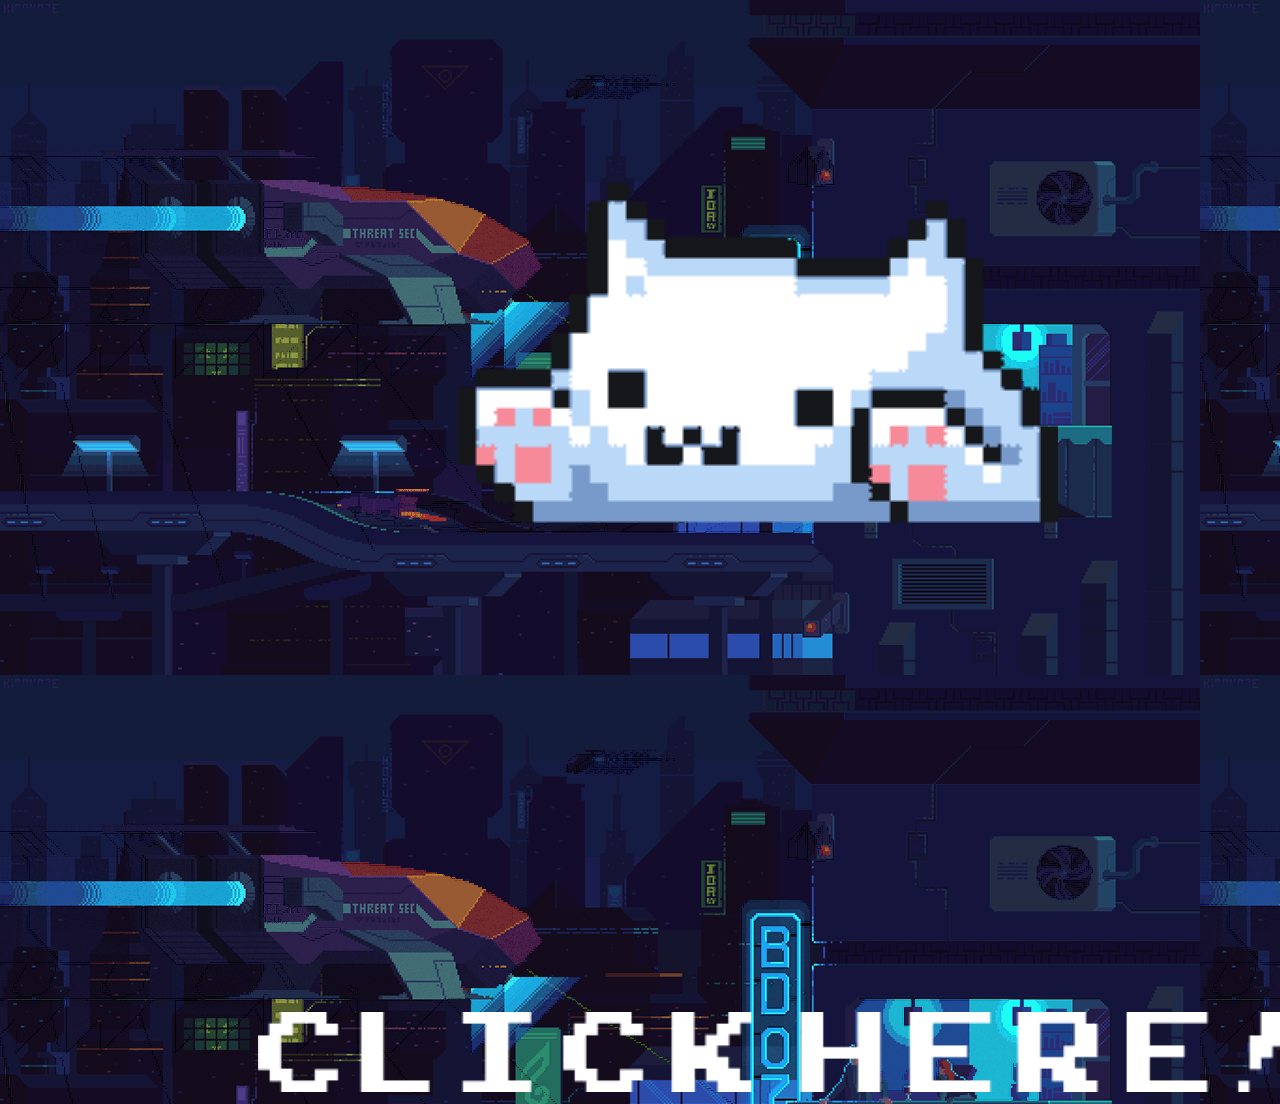
<file: Zombie spel/Death.html>
<!DOCTYPE html>
<html lang="en">
<head>
    <meta charset="UTF-8">
    <meta http-equiv="X-UA-Compatible" content="IE=edge">
    <meta name="viewport" content="width=device-width, initial-scale=1.0">
    <title>Document</title>

    <link rel="stylesheet" type="text/css" href="style.css">

</head>
<body class="background">
    <a href="index.html"><img src="img/GameOver.gif" class="gameover"></a>
    <img src="img/Click here.png" class="start">
</body>
</html>
</file>
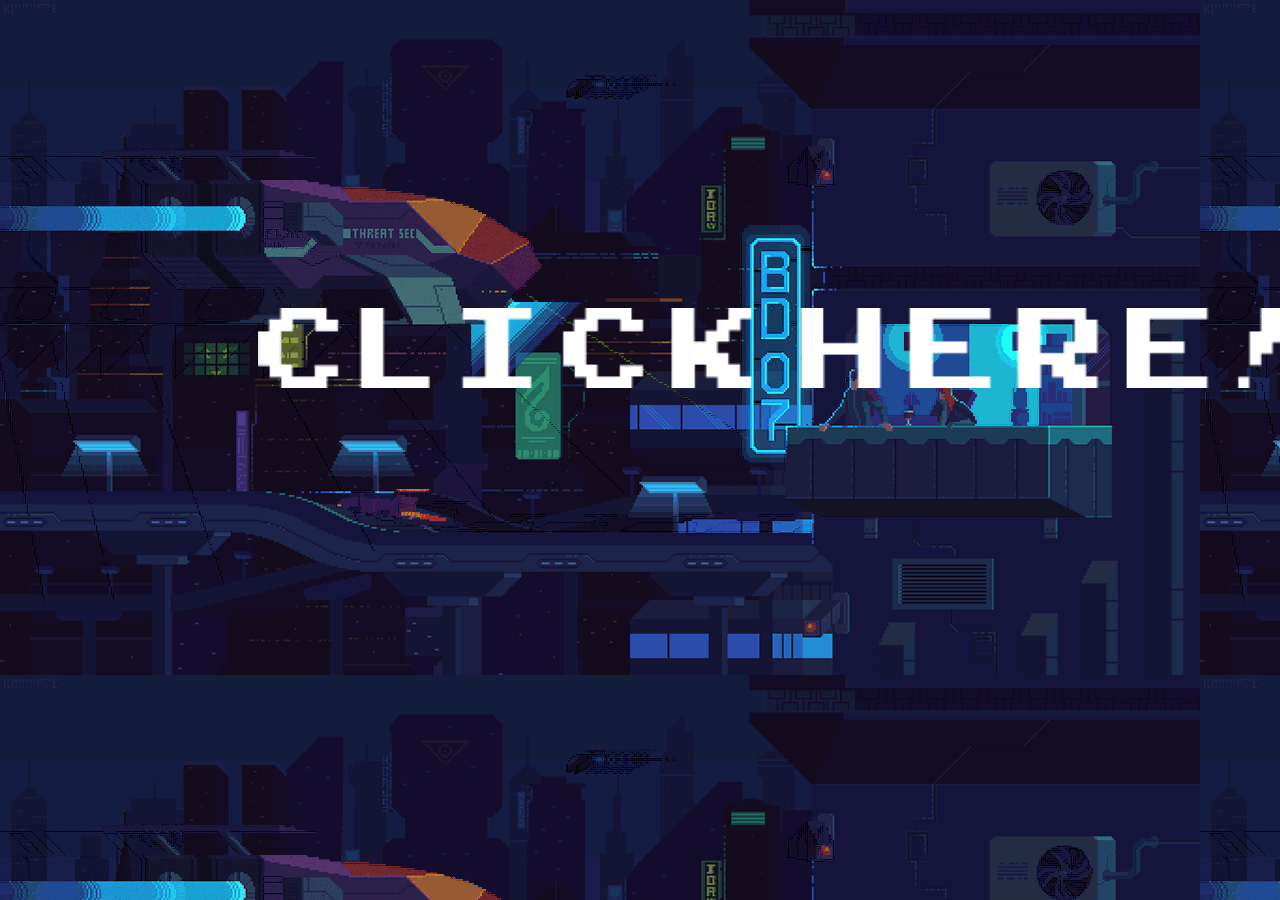
<file: Zombie spel/Start.html>
<!DOCTYPE html>
<html lang="en">
<head>
    <meta charset="UTF-8">
    <meta http-equiv="X-UA-Compatible" content="IE=edge">
    <meta name="viewport" content="width=device-width, initial-scale=1.0">
    <title>Document</title>

    <link rel="stylesheet" type="text/css" href="style.css">

</head>
<body class="background">
    <a href="index.html"><img src="img/Click here.png" class="start"> </a>
</body>
</html>
</file>
<file: Zombie spel/style.css>
.gameover {
    height: 600px;
    width: 600px;
    padding-left: 450px;
    padding-top: 100px;
}
.start {
    height: 300px;
    height: 80px;
    padding-left: 250px;
    padding-top: 300px;
}

.background {
    background-image: url("img/BackgroundG.gif");
}

.backgroundMain {
    background-image: url("img/BackgroundMain.gif");
    
}
.transparent {
    background: transparent;
}
body {
    overflow-y: hidden;
    overflow-x: hidden;
}
</file>
